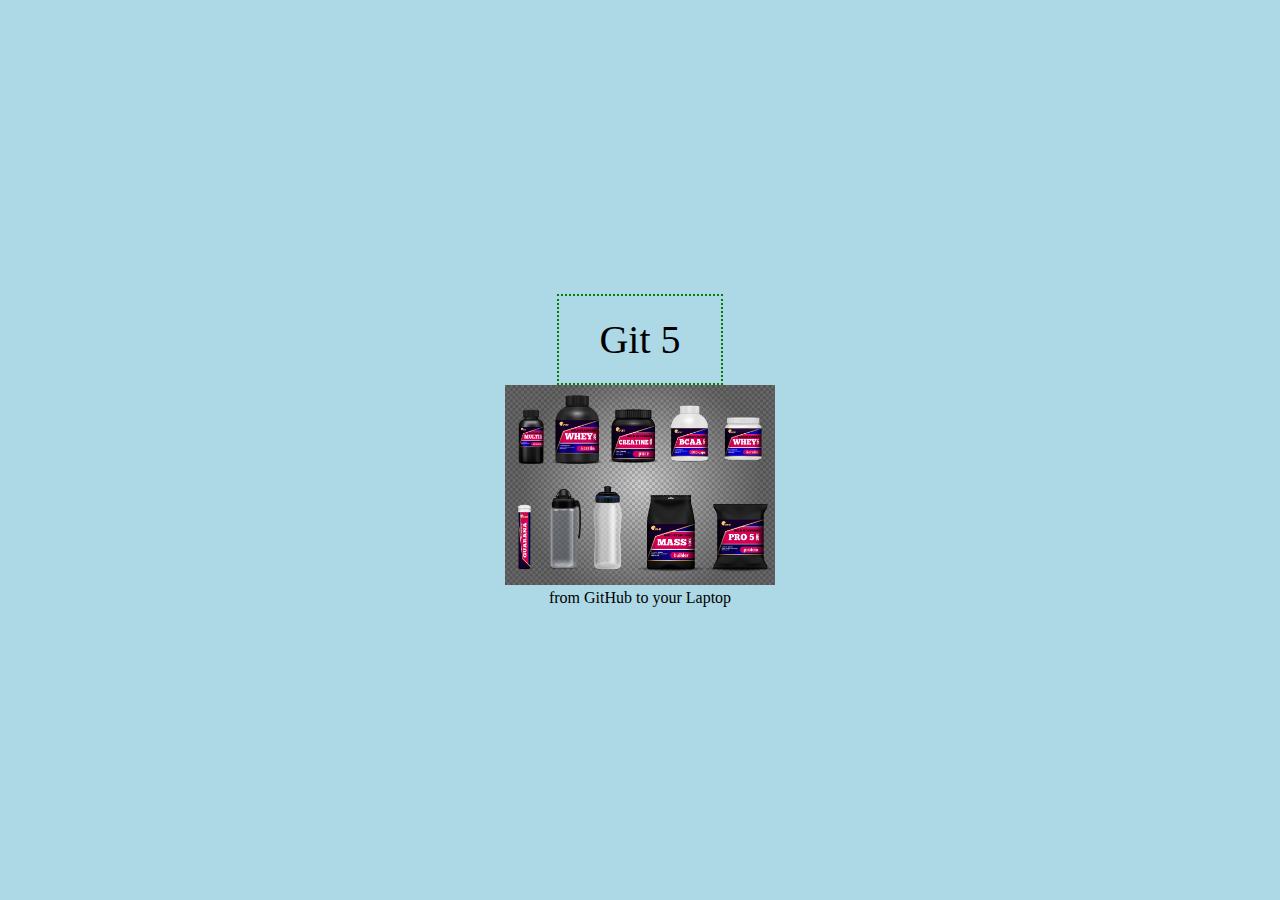
<file: index.html>
<!DOCTYPE html>
<html lang="en">
<head>
    <meta charset="UTF-8">
    <meta name="viewport" content="width=device-width, initial-scale=1.0">
    <link rel="stylesheet" href="git5.css">
    <title>Git5</title>
</head>
<body>

    <div class="git5-div">Git 5</div>
      <div class="foto-wrapper">
        <img src="./img/protein gym 6801359_26871.jpg" alt="gym55">
    </div>
    <div>from GitHub to your Laptop</div> 
    
</body>
</html>
</file>
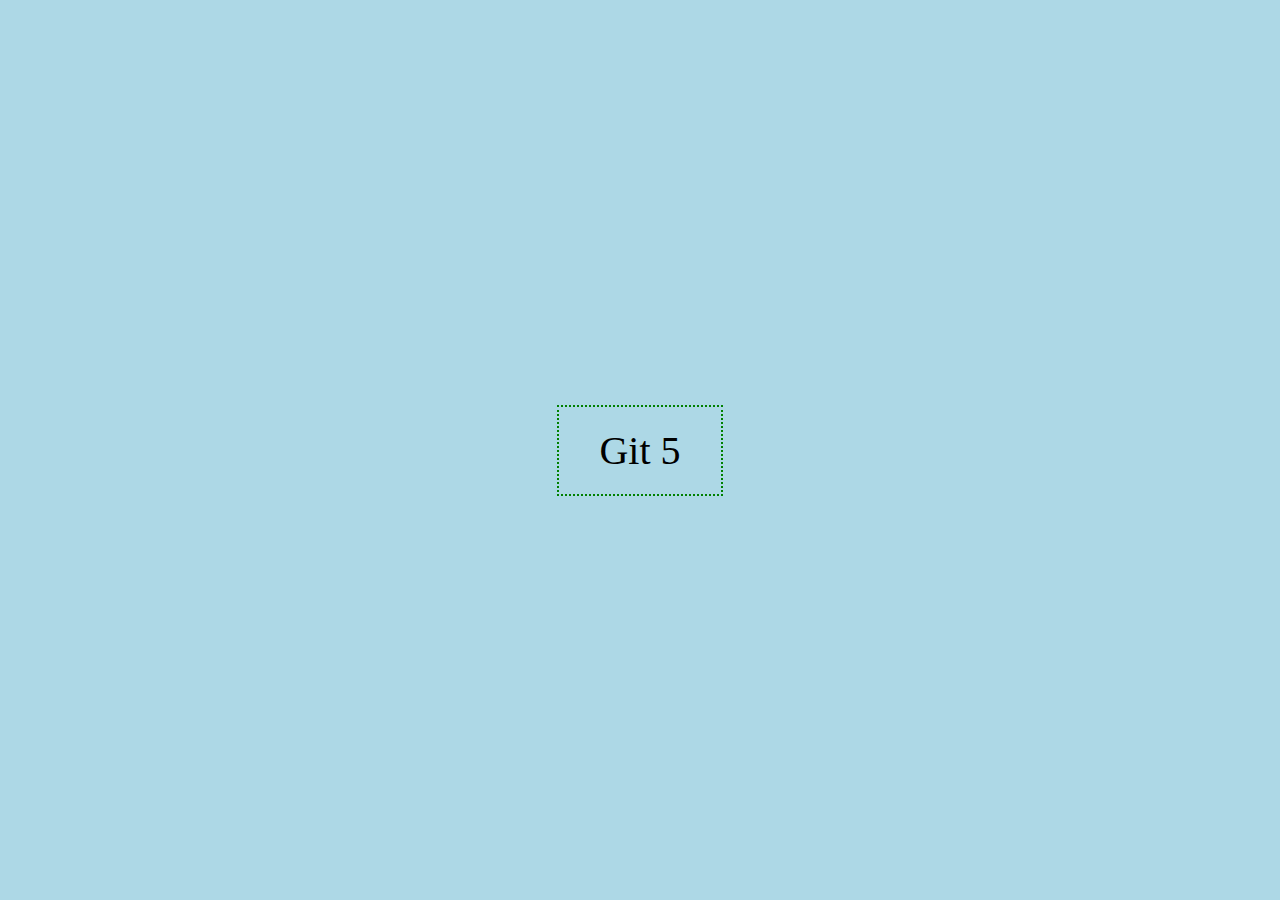
<file: git5.html>
<!DOCTYPE html>
<html lang="en">
<head>
    <meta charset="UTF-8">
    <meta name="viewport" content="width=device-width, initial-scale=1.0">
    <link rel="stylesheet" href="git5.css">
    <title>Git5</title>
</head>
<body>

    <div class="git5-div">Git 5</div>
    
</body>
</html>
</file>
<file: git5.css>
* {
    margin: 0;
    padding: 0;
}

body {
    max-width: 1700px;
    height: 100%;
    height: 100vh;
    background-color: lightblue;
    display: flex;
    flex-direction: column;
    justify-content: center;
    align-items: center;
}

.git5-div {
    border: 2px dotted green;
    padding: 20px 40px;
    font-size: 40px;
}

.foto-wrapper img {
    max-width: 270px;
    width: 100%;
    height: 200px;
    object-fit: cover;
}
</file>
